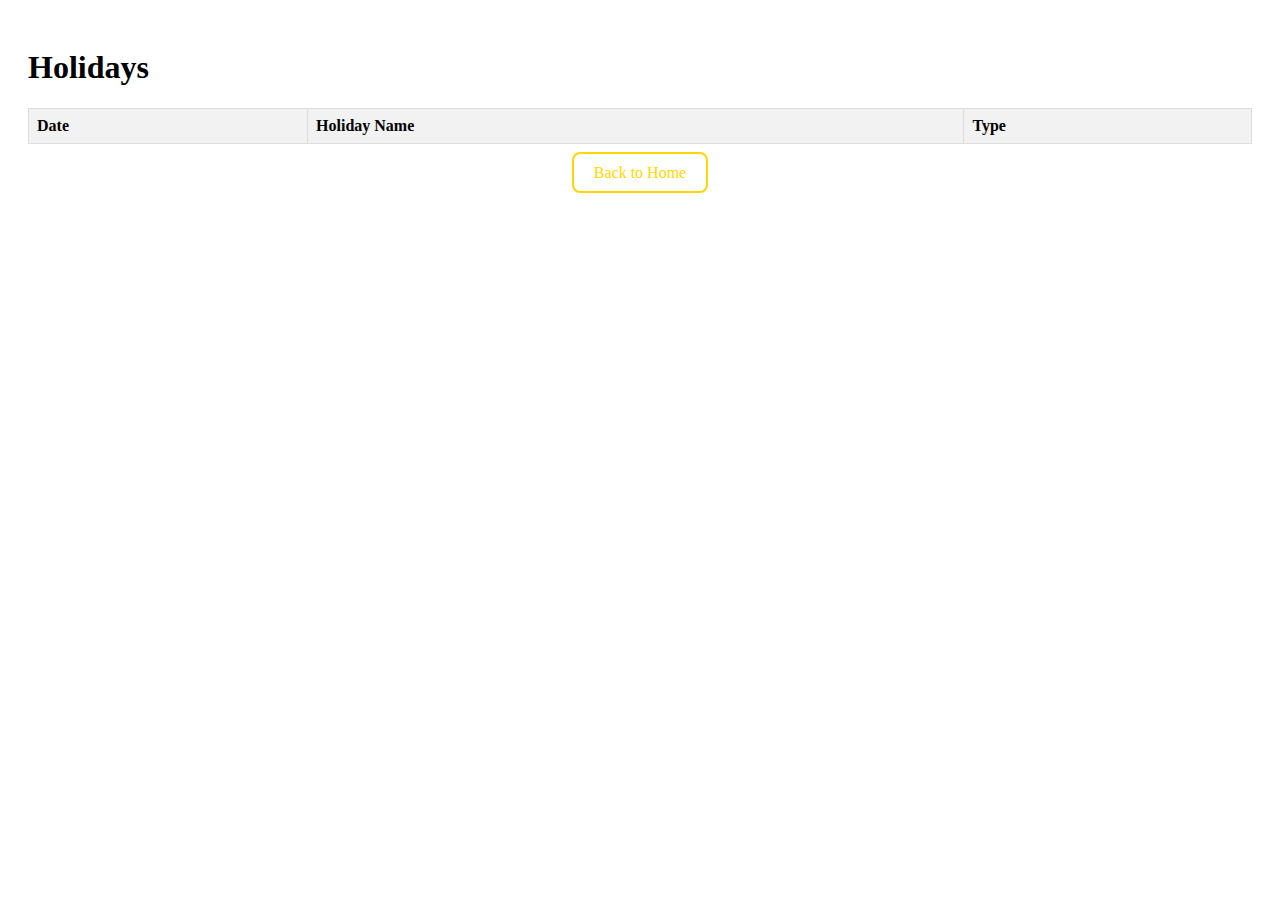
<file: frontend/pages/events.html>
<!DOCTYPE html>
<html lang="en">
<head>
    <meta charset="UTF-8">
    <meta name="viewport" content="width=device-width, initial-scale=1.0">
    <title>Holidays</title>
</head>
<body>
    <div id="app">
        <div style="padding: 20px;">
            <h1>Holidays</h1>

            <div>
                <div id="loading" style="display:none;">
                    <p>Loading holidays...</p>
                </div>

                <div id="eventsContent">
                    <table id="holidaysTable" style="width: 100%; border-collapse: collapse; margin-top: 20px;">
                        <thead>
                            <tr style="background-color: #f2f2f2;">
                                <th style="border: 1px solid #ddd; padding: 8px; text-align: left;">Date</th>
                                <th style="border: 1px solid #ddd; padding: 8px; text-align: left;">Holiday Name</th>
                                <th style="border: 1px solid #ddd; padding: 8px; text-align: left;">Type</th>
                            </tr>
                        </thead>
                        <tbody id="holidaysTableBody">
                            <!-- Holidays will be rendered here -->
                        </tbody>
                    </table>
                </div>

                <div id="error" style="display:none;">
                    <p>Error loading holidays.</p>
                </div>
            </div>

            <div style="margin-top: 20px; text-align: center;">
                <a href="/" data-link style="margin: 0 10px; color: #FFD700; text-decoration: none; padding: 10px 20px; border: 2px solid #FFD700; border-radius: 8px; transition: all 0.3s ease;">Back to Home</a>
            </div>
        </div>
    </div>
</body>
</html>
</file>
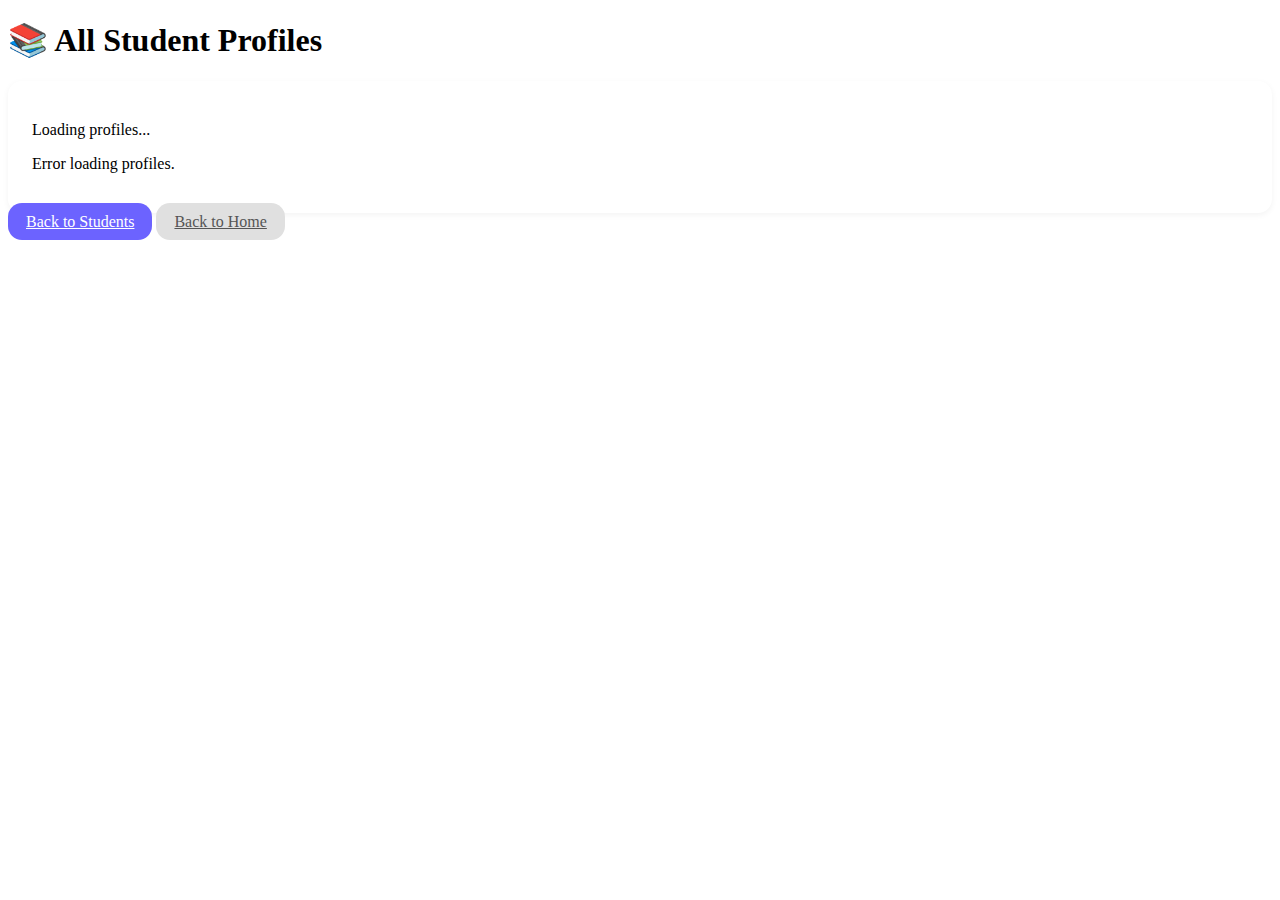
<file: frontend/pages/profile.html>
<!DOCTYPE html>
<html lang="en">
<head>
    <meta charset="UTF-8">
    <meta name="viewport" content="width=device-width, initial-scale=1.0">
    <title>Student Profiles</title>
    <link href="/frontend/assets/css/style.css" rel="stylesheet">
    <link href="/frontend/assets/css/theme.css" rel="stylesheet">
</head>
<body>
    <div id="app">
    <div class="container mx-auto px-4 py-8 profile-page">
<h1 class="text-4xl font-bold text-center mb-8 report-card-heading">📚 All Student Profiles</h1>

    <div class="card report-table-container">
        <div id="loading" class="text-center py-8">
            <p class="text-lg text-gray-600">Loading profiles...</p>
        </div>

        <div id="profileContent" class="hidden">
            <div id="profilesContainer">
                <!-- Students table will be rendered here -->
            </div>
        </div>

        <div id="error" class="hidden text-red-500 text-center py-8">
            <p class="text-lg">Error loading profiles.</p>
        </div>
    </div>

    <div class="button-container">
        <a href="/students" data-link class="btn btn-primary">Back to Students</a>
        <a href="/" data-link class="btn btn-muted">Back to Home</a>
    </div>
</div>
    </div>
</body>
</html>
</file>
<file: frontend/assets/css/theme.css>
:root {
  --primary: #6C63FF;      /* soft purple */
  --primary-dark: #554dcc;
  --accent: #F7B267;       /* peach */
  --accent-dark: #e9a05d;
  --secondary: #70D6C3;    /* mint */
  --bg: #FAFAFC;
  --surface: #FFFFFF;
  --text: #333;
  --rounded: 14px;
}

/* body {
  background: var(--bg);
  font-family: "Inter", sans-serif;
  color: var(--text);
} */

.card {
  background: var(--surface);
  border-radius: var(--rounded);
  padding: 1.5rem;
  box-shadow: 0 2px 6px rgba(0,0,0,0.05);
}

.btn {
  padding: 10px 18px;
  border-radius: var(--rounded);
  font-weight: 500;
  transition: all .25s;
}

.btn-primary {
  background: var(--primary);
  color: #fff;
}

.btn-primary:hover {
  background: var(--primary-dark);
}

.btn-accent {
  background: var(--accent);
  color: #fff;
}

.btn-accent:hover {
  background: var(--accent-dark);
}

.btn-muted {
  background: #e0e0e0;
  color: #555;
}

.btn-muted:hover {
  background: #c9c9c9;
}

.input {
  border: 1px solid #ddd;
  border-radius: var(--rounded);
  padding: 10px;
  width: 100%;
  transition: .25s;
}

.input:focus {
  border-color: var(--primary);
  outline: none;
  box-shadow: 0 0 0 3px rgba(108,99,255,0.25);
}

.table {
  width: 100%;
  border-collapse: separate;
  border-spacing: 0;
  overflow: hidden;
  border-radius: var(--rounded);
}

.table th {
  background: var(--primary);
  color: white;
  padding: 12px;
  text-align: left;
}

.table td {
  padding: 12px;
  border-bottom: 1px solid rgba(255, 255, 255, 0.1);
  color: white;
}

.table tr:hover td {
  background-color: rgba(245, 158, 11, 0.3);
}
</file>
<file: frontend/assets/css/style.css>
/* Only for minor global tweaks */

body {
  scroll-behavior: smooth;
}

/* Optional: animate alert fade */
#alertContainer > div {
  transition: all 0.3s ease;
}
</file>
